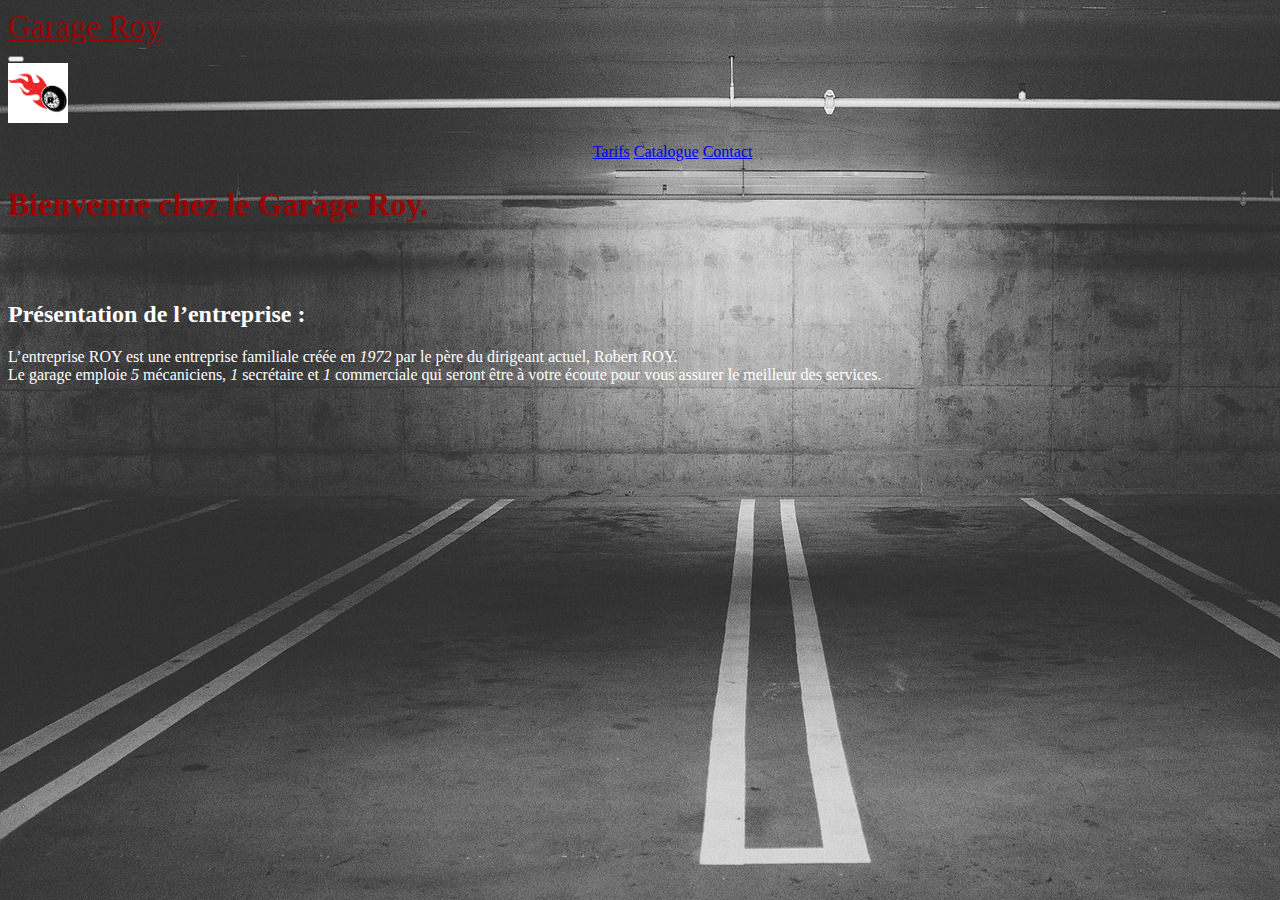
<file: Projet léger/Index.html>
<!DOCTYPE html>
<html>
    <head>
        <meta charset="utf-8" />
<!--Bootstrap-->
        <link href="https://cdn.jsdelivr.net/npm/bootstrap@5.1.3/dist/css/bootstrap.min.css" rel="stylesheet" integrity="sha384-1BmE4kWBq78iYhFldvKuhfTAU6auU8tT94WrHftjDbrCEXSU1oBoqyl2QvZ6jIW3" crossorigin="anonymous">
        <script src="https://cdn.jsdelivr.net/npm/bootstrap@5.1.3/dist/js/bootstrap.bundle.min.js" integrity="sha384-ka7Sk0Gln4gmtz2MlQnikT1wXgYsOg+OMhuP+IlRH9sENBO0LRn5q+8nbTov4+1p" crossorigin="anonymous"></script>
<!--Liens CSS-->
        <link rel="stylesheet" href="CSS/Index.css" />
        <title>Garage ROY</title>
    </head>
    <body>
<!--Début navbar-->
        <div class="barrenav">
            <div class="row">
                <div class="col-xs-12">
                    <nav class="navbar navbar-expand-lg navbar-dark bg-dark">
                    <div class="container-fluid">                        
                        <div class="titre"><a class="navbar-brand" href=Index.html>Garage Roy</a></div>
                            <button class="navbar-toggler" type="button" data-bs-toggle="collapse" data-bs-target="#navbarNavAltMarkup" aria-controls="navbarAltMarkup" aria expanded="false" aria-label="Toggle navigation">
                            <span class="navbar-toggler-icon"></span>
                            </button>
                            <div class="collapse navbar-collapse" id="navbarNavAltMarkup">
                                <img src="image/Roy.png" class="img-fluid rounded-3 border border-dark" width="60" height="60">
                                <div class="navbar-nav">
                                    <ul class="navbar-nav mr-auto">
                                        <a class="nav-link" href="Tarif.html">Tarifs</a>
                                        <a class="nav-link" href="Catalogue.html">Catalogue</a>
                                        <a class="nav-link" href="Contact.html">Contact</a>
                                    </ul>
                                </div>
                            </div>
                        </div>
                    </div>
                    </nav>
                </div>
            </div>
        </div>
<!--Fin navbar-->
     <h1>Bienvenue chez le Garage Roy.</h1>
    </br>
    </br>
    <h2>Présentation de l’entreprise :</h2>
     <P>L’entreprise ROY est une entreprise familiale créée en <I>1972</I> par le père du dirigeant actuel,
        Robert ROY. 
        <br>Le garage emploie <I>5</I> mécaniciens, <I>1</I> secrétaire et <I>1</I> commerciale qui seront être à votre écoute pour vous assurer le meilleur des services.</P>
</body>
</html>
</file>
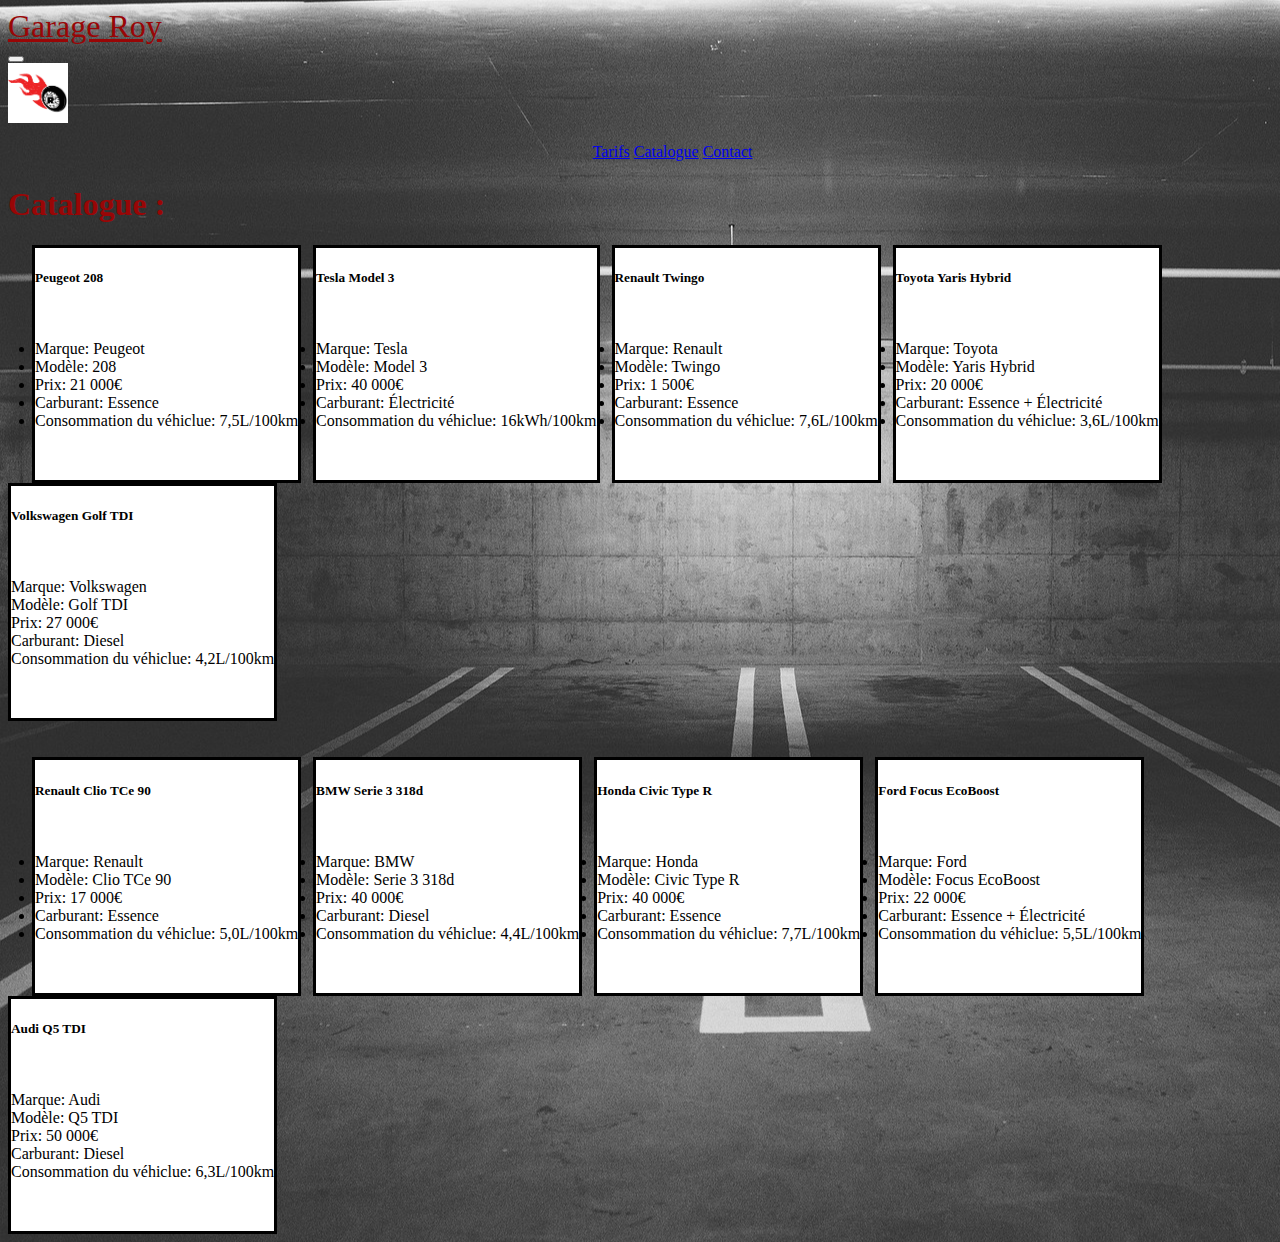
<file: Projet léger/Catalogue.html>
<!DOCTYPE html>
<html>
    <head>
        <meta charset="utf-8" />
<!--Bootstrap-->
        <link href="https://cdn.jsdelivr.net/npm/bootstrap@5.1.3/dist/css/bootstrap.min.css" rel="stylesheet" integrity="sha384-1BmE4kWBq78iYhFldvKuhfTAU6auU8tT94WrHftjDbrCEXSU1oBoqyl2QvZ6jIW3" crossorigin="anonymous">
        <script src="https://cdn.jsdelivr.net/npm/bootstrap@5.1.3/dist/js/bootstrap.bundle.min.js" integrity="sha384-ka7Sk0Gln4gmtz2MlQnikT1wXgYsOg+OMhuP+IlRH9sENBO0LRn5q+8nbTov4+1p" crossorigin="anonymous"></script>
<!--Liens CSS-->
        <link rel="stylesheet" href="CSS/Catalogue.css" />
        <title>Garage ROY</title>
    </head>
    <body>
<!--Début navbar-->
        <div class="barrenav">
            <div class="row">
                <div class="col-xs-12">
                    <nav class="navbar navbar-expand-lg navbar-dark bg-dark">
                    <div class="container-fluid">                        
                        <div class="titre"><a class="navbar-brand" href=Index.html>Garage Roy</a></div>
                            <button class="navbar-toggler" type="button" data-bs-toggle="collapse" data-bs-target="#navbarNavAltMarkup" aria-controls="navbarAltMarkup" aria expanded="false" aria-label="Toggle navigation">
                            <span class="navbar-toggler-icon"></span>
                            </button>
                            <div class="collapse navbar-collapse" id="navbarNavAltMarkup">
                                <img src="image/Roy.png" class="img-fluid rounded-3 border border-dark" width="60" height="60">
                                <div class="navbar-nav">
                                    <ul class="navbar-nav mr-auto">
                                        <a class="nav-link" href="Tarif.html">Tarifs</a>
                                        <a class="nav-link" href="Catalogue.html">Catalogue</a>
                                        <a class="nav-link" href="Contact.html">Contact</a>
                                    </ul>
                                </div>
                            </div>
                        </div>
                    </div>
                    </nav>
                </div>
            </div>
        </div>
<!--Fin navbar-->
<!--Fin navbar-->
        <h1>Catalogue :</h1>
        &nbsp;
        &nbsp;
        &nbsp;
        <div class="card-body">
            <h5 class="card-title">Peugeot 208</h5>
            <p class="card-text">		
            <li> Marque: Peugeot</li>
            <li> Modèle: 208</li>
            <li>Prix: 21 000€</li>
            <li>Carburant: Essence</li>
            <li>Consommation du véhiclue: 7,5L/100km</li>.</p>
        </div>
        &nbsp;
        <div class="card-body">
            <h5 class="card-title">Tesla Model 3</h5>
            <p class="card-text">		
            <li> Marque: Tesla</li>
            <li> Modèle: Model 3</li>
            <li>Prix: 40 000€</li>
            <li>Carburant: Électricité</li>
            <li>Consommation du véhiclue: 16kWh/100km</li>.</p>
        </div>
        &nbsp;
        <div class="card-body">
            <h5 class="card-title">Renault Twingo</h5>
            <p class="card-text">		
            <li> Marque: Renault</li>
            <li> Modèle: Twingo</li>
            <li>Prix: 1 500€</li>
            <li>Carburant: Essence</li>
            <li>Consommation du véhiclue: 7,6L/100km</li>.</p>
        </div>
        &nbsp;
        <div class="card-body">
            <h5 class="card-title">Toyota Yaris Hybrid</h5>
            <p class="card-text">		
            <li> Marque: Toyota</li>
            <li> Modèle: Yaris Hybrid</li>
            <li>Prix: 20 000€</li>
            <li>Carburant: Essence + Électricité</li>
            <li>Consommation du véhiclue: 3,6L/100km</li>.</p>
        </div>
        &nbsp;
        <div class="card-body">
            <h5 class="card-title">Volkswagen Golf TDI</h5>
            <p class="card-text">		
            <li> Marque: Volkswagen</li>
            <li> Modèle: Golf TDI</li>
            <li>Prix: 27 000€</li>
            <li>Carburant: Diesel</li>
            <li>Consommation du véhiclue: 4,2L/100km</li>.</p>
        </div>  
        </br>  
        </br>
        </br>
        &nbsp;
        &nbsp;
        &nbsp;
        <div class="card-body">
            <h5 class="card-title">Renault Clio TCe 90</h5>
            <p class="card-text">		
            <li> Marque: Renault</li>
            <li> Modèle: Clio TCe 90</li>
            <li>Prix: 17 000€</li>
            <li>Carburant: Essence</li>
            <li>Consommation du véhiclue: 5,0L/100km</li>.</p>
        </div>
        &nbsp;
        <div class="card-body">
            <h5 class="card-title">BMW Serie 3 318d</h5>
            <p class="card-text">		
            <li> Marque: BMW</li>
            <li> Modèle: Serie 3 318d</li>
            <li>Prix: 40 000€</li>
            <li>Carburant: Diesel</li>
            <li>Consommation du véhiclue: 4,4L/100km</li>.</p>
        </div>
        &nbsp;
        <div class="card-body">
            <h5 class="card-title">Honda Civic Type R</h5>
            <p class="card-text">		
            <li> Marque: Honda</li>
            <li> Modèle: Civic Type R</li>
            <li>Prix: 40 000€</li>
            <li>Carburant: Essence</li>
            <li>Consommation du véhiclue: 7,7L/100km</li>.</p>
        </div>
        &nbsp;
        <div class="card-body">
            <h5 class="card-title">Ford Focus EcoBoost</h5>
            <p class="card-text">		
            <li> Marque: Ford</li>
            <li> Modèle: Focus EcoBoost</li>
            <li>Prix: 22 000€</li>
            <li>Carburant: Essence + Électricité</li>
            <li>Consommation du véhiclue: 5,5L/100km</li>.</p>
        </div>
        &nbsp;
        <div class="card-body">
            <h5 class="card-title">Audi Q5 TDI</h5>
            <p class="card-text">		
            <li> Marque: Audi</li>
            <li> Modèle: Q5 TDI</li>
            <li>Prix: 50 000€</li>
            <li>Carburant: Diesel</li>
            <li>Consommation du véhiclue: 6,3L/100km</li>.</p>
        </div>  
   </body>
</html>
</file>
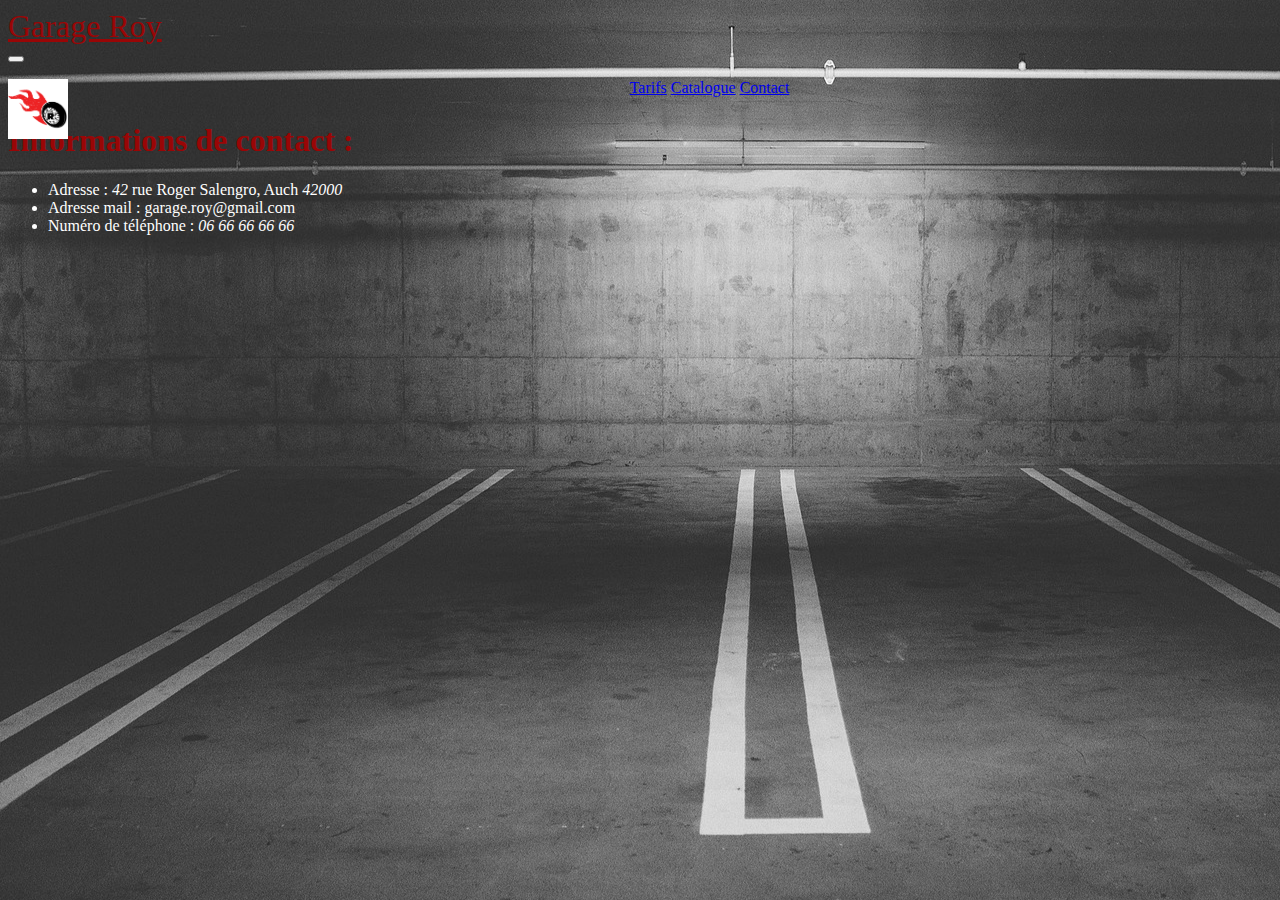
<file: Projet léger/Contact.html>
<!DOCTYPE html>
<html>
    <head>
        <meta charset="utf-8" />
<!--Bootstrap-->
        <link href="https://cdn.jsdelivr.net/npm/bootstrap@5.1.3/dist/css/bootstrap.min.css" rel="stylesheet" integrity="sha384-1BmE4kWBq78iYhFldvKuhfTAU6auU8tT94WrHftjDbrCEXSU1oBoqyl2QvZ6jIW3" crossorigin="anonymous">
        <script src="https://cdn.jsdelivr.net/npm/bootstrap@5.1.3/dist/js/bootstrap.bundle.min.js" integrity="sha384-ka7Sk0Gln4gmtz2MlQnikT1wXgYsOg+OMhuP+IlRH9sENBO0LRn5q+8nbTov4+1p" crossorigin="anonymous"></script>
<!--Liens CSS-->
        <link rel="stylesheet" href="CSS/Contact.css" />
        <title>Garage ROY</title>
    </head>
    <body>
<!--Début navbar-->
        <div class="barrenav">
            <div class="row">
                <div class="col-xs-12">
                    <nav class="navbar navbar-expand-lg navbar-dark bg-dark">
                    <div class="container-fluid">                        
                        <div class="titre"><a class="navbar-brand" href=Index.html>Garage Roy</a></div>
                            <button class="navbar-toggler" type="button" data-bs-toggle="collapse" data-bs-target="#navbarNavAltMarkup" aria-controls="navbarAltMarkup" aria expanded="false" aria-label="Toggle navigation">
                            <span class="navbar-toggler-icon"></span>
                            </button>
                            <div class="collapse navbar-collapse" id="navbarNavAltMarkup">
                                <img src="image/Roy.png" class="img-fluid rounded-3 border border-dark" width="60" height="60">
                                <div class="navbar-nav">
                                    <ul class="navbar-nav mr-auto">
                                        <a class="nav-link" href="Tarif.html">Tarifs</a>
                                        <a class="nav-link" href="Catalogue.html">Catalogue</a>
                                        <a class="nav-link" href="Contact.html">Contact</a>
                                    </ul>
                                </div>
                            </div>
                        </div>
                    </div>
                    </nav>
                </div>
            </div>
        </div>
<!--Fin navbar-->
 <h1>Informations de contact :</h1>
     <p><ul>
		<li> Adresse : <I>42</I> rue Roger Salengro, Auch <I>42000</I> </li>
		<li> Adresse mail :  garage.roy@gmail.com</li>
		<li> Numéro de téléphone : <I>06 66 66 66 66</I></li>
	</p></ul>
 </body>
</html>
</file>
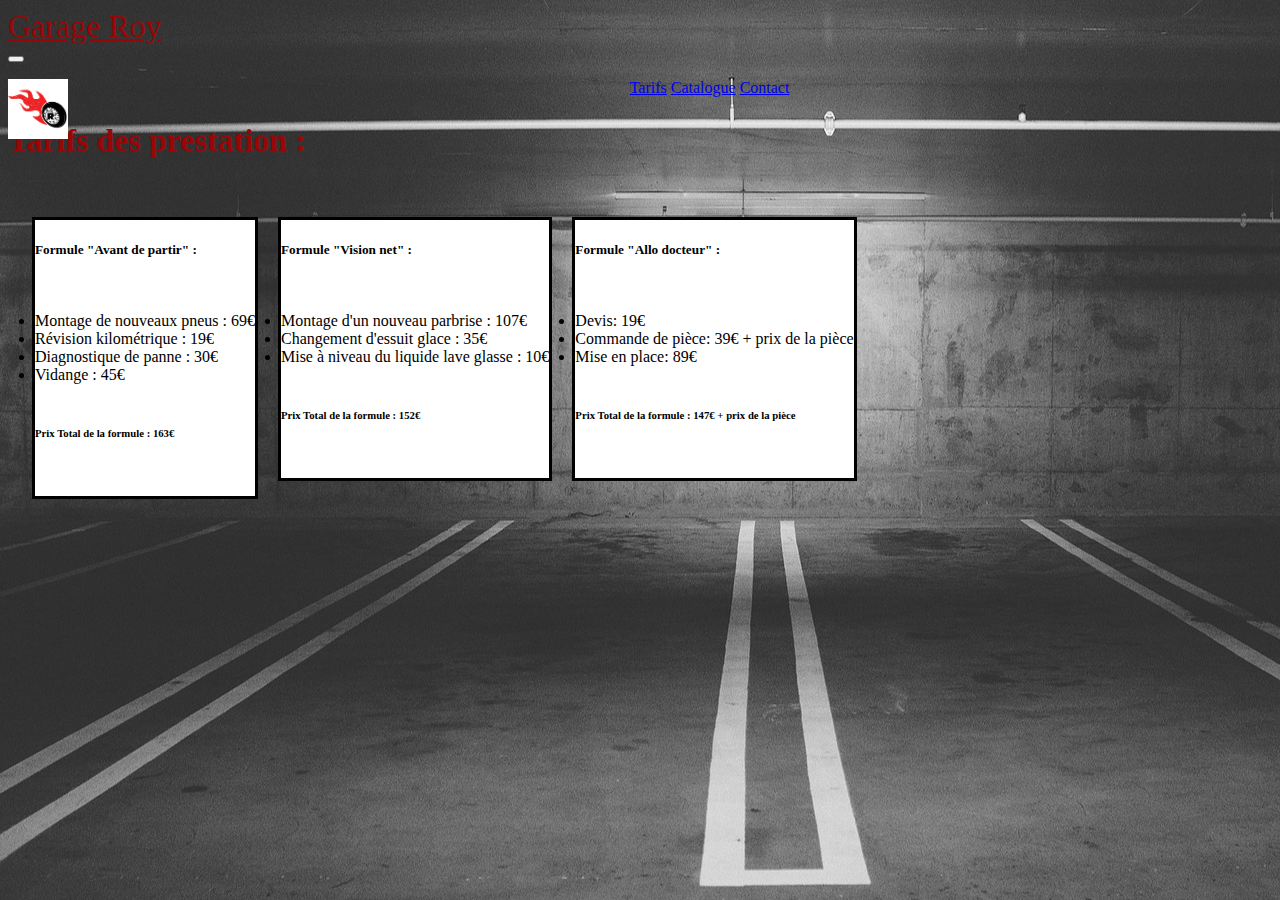
<file: Projet léger/Tarif.html>
<!DOCTYPE html>
<html>
    <head>
        <meta charset="utf-8" />
<!--Bootstrap-->
        <link href="https://cdn.jsdelivr.net/npm/bootstrap@5.1.3/dist/css/bootstrap.min.css" rel="stylesheet" integrity="sha384-1BmE4kWBq78iYhFldvKuhfTAU6auU8tT94WrHftjDbrCEXSU1oBoqyl2QvZ6jIW3" crossorigin="anonymous">
        <script src="https://cdn.jsdelivr.net/npm/bootstrap@5.1.3/dist/js/bootstrap.bundle.min.js" integrity="sha384-ka7Sk0Gln4gmtz2MlQnikT1wXgYsOg+OMhuP+IlRH9sENBO0LRn5q+8nbTov4+1p" crossorigin="anonymous"></script>
<!--Liens CSS-->
        <link rel="stylesheet" href="CSS/Tarif.css" />
        <title>Garage ROY</title>
    </head>
    <body>
<!--Début navbar-->
        <div class="barrenav">
            <div class="row">
                <div class="col-xs-12">
                    <nav class="navbar navbar-expand-lg navbar-dark bg-dark">
                    <div class="container-fluid">                        
                        <div class="titre"><a class="navbar-brand" href=Index.html>Garage Roy</a></div>
                            <button class="navbar-toggler" type="button" data-bs-toggle="collapse" data-bs-target="#navbarNavAltMarkup" aria-controls="navbarAltMarkup" aria expanded="false" aria-label="Toggle navigation">
                            <span class="navbar-toggler-icon"></span>
                            </button>
                            <div class="collapse navbar-collapse" id="navbarNavAltMarkup">
                                <img src="image/Roy.png" class="img-fluid rounded-3 border border-dark" width="60" height="60">
                                <div class="navbar-nav">
                                    <ul class="navbar-nav mr-auto">
                                        <a class="nav-link" href="Tarif.html">Tarifs</a>
                                        <a class="nav-link" href="Catalogue.html">Catalogue</a>
                                        <a class="nav-link" href="Contact.html">Contact</a>
                                    </ul>
                                </div>
                            </div>
                        </div>
                    </div>
                    </nav>
                </div>
            </div>
        </div>
<!--Fin navbar-->
        <h1>Tarifs des prestation :</h1>
        </br>
        </br>
        &nbsp;
        &nbsp;
        &nbsp;
        <div class="card-body">
            <h5 class="card-title">Formule "Avant de partir" :</h5>
            <p class="card-text">
                <li> Montage de nouveaux pneus : 69€</li>
                <li> Révision kilométrique : 19€</li>
                <li> Diagnostique de panne : 30€</li>
                <li> Vidange : 45€</li>
                </br>
                <h6>Prix Total de la formule : 163€</h6></p>
        </div>
        &nbsp;
        &nbsp;
        <div class="card-body">
            <h5 class="card-title">Formule "Vision net" :</h5>
            <p class="card-text">
                <li> Montage d'un nouveau parbrise : 107€</li>
                <li> Changement d'essuit glace : 35€</li>
                <li> Mise à niveau du liquide lave glasse : 10€</li>
                </br>
                <h6>Prix Total de la formule : 152€</h6></p>
        </div>
        &nbsp;
        &nbsp;
        <div class="card-body">
            <h5 class="card-title">Formule "Allo docteur" :</h5>
            <p class="card-text">
                <li> Devis: 19€</li>
                <li> Commande de pièce: 39€ + prix de la pièce</li>
                <li> Mise en place: 89€</li>
                </br>
                <h6>Prix Total de la formule : 147€ + prix de la pièce</h6></p>
        </div>
    </body>
</html>
</file>
<file: Projet léger/CSS/Index.css>
body {
    background-image: url(../image/fond.jpg);
    background-position:25%;
    background-position-y:20%;
}
.navbar-nav{
    text-align: center;
    margin-left: 1%;
}
.navbar-dark .navbar-brand{
    color: rgb(153, 6, 6);
    font-size:xx-large;
}
.navbar-nav .mr-auto{
    text-align: center;
}
h1{
    color: rgb(153, 6, 6);
    margin-top:2%;
}
h2{
    color:white;
}
p{
    color:white;
}
footer{
    background-color: black;
}
.Mention-legales{
    text-align: center;
}
</file>
<file: Projet léger/CSS/Catalogue.css>
body {
    background-image: url(../image/fond.jpg);
    background-position:25%;
    background-position-y:20%;
    color:white
}
.navbar-nav{
    text-align: center;
    margin-left: 1%;
}
.navbar-dark .navbar-brand{
    color: rgb(153, 6, 6);
    font-size:xx-large;
}
.navbar-nav .mr-auto{
    text-align:center;
}
h1{
    color: rgb(153, 6, 6);
    margin-top:2%;
}
h5{
    color: black;
}
li{
    color: black;
}
.card-body{
    display:inline-grid;
    background-color: white;
    border-style: solid;
    border-color: black;
}
</file>
<file: Projet léger/CSS/Contact.css>
body {
    background-image: url(../image/fond.jpg);
    background-position:25%;
    background-position-y:20%;
    color:white
}
.navbar-nav{
    text-align: center;
    margin-left: 4%;
}
.navbar-dark .navbar-brand{
    color: rgb(153, 6, 6);
    font-size:xx-large;
}
.navbar-nav .mr-auto{
    text-align: center;
}
h1{
    color: rgb(153, 6, 6);
    margin-top:2%;
}
img{
    position: fixed;
}
</file>
<file: Projet léger/CSS/Tarif.css>
body {
    background-image: url(../image/fond.jpg);
    background-position:25%;
    background-position-y:20%;
    color:white
}
.navbar-nav{
    text-align: center;
    margin-left: 4%;
}
.navbar-dark .navbar-brand{
    color: rgb(153, 6, 6);
    font-size:xx-large;
}
.navbar-nav .mr-auto{
    text-align: center;
}
h1{
    color: rgb(153, 6, 6);
    margin-top:2%;
}
img{
    position: fixed;
}
h5{
    color: black;
}
h6{
    color: black;
}
li{
    color: black;
}
.card-body{
    display:inline-grid;
    background-color: white;
    border-style: solid;
    border-color: black;
}
</file>
